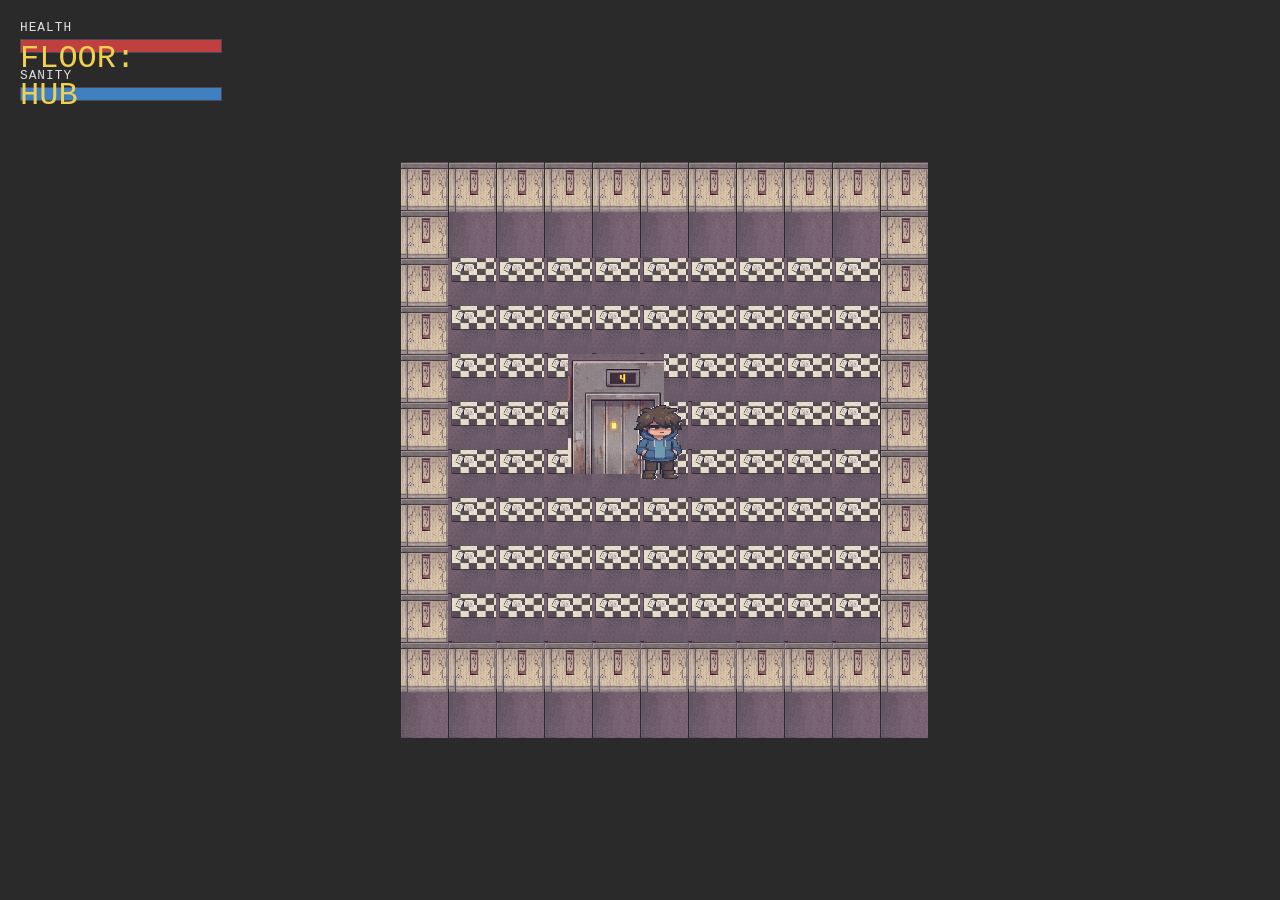
<file: index.html>
<!DOCTYPE html>
<html lang="en">
<head>
    <meta charset="UTF-8">
    <meta name="viewport" content="width=device-width, initial-scale=1.0">
    <title>Endless Elevator - Pro</title>
    <link rel="stylesheet" href="css/style.css">
</head>
<body>
    <div id="game-container">
        <canvas id="game-canvas"></canvas>
        
        <!-- UI Overlays -->
        <div id="screen-main" class="screen active">
            <h1>The Endless Elevator</h1>
            <button id="btn-new-game">Enter the Void</button>
        </div>

        <div id="screen-elevator" class="screen">
            <h2>Elevator Panel</h2>
            <div id="floor-buttons"></div>
            <button onclick="window.game.changeMode('PLAYING')">Close</button>
        </div>

        <div id="screen-inventory" class="screen">
            <h2>Inventory</h2>
            <div id="inventory-list"></div>
            <button onclick="window.game.changeMode('PLAYING')">Close</button>
        </div>

        <div id="hud">
            <div class="stat-group">
                <div class="stat-label">Health</div>
                <div class="stat-bar-container"><div id="hp-bar" class="stat-bar" style="width: 100%"></div></div>
            </div>
            <div class="stat-group">
                <div class="stat-label">Sanity</div>
                <div class="stat-bar-container"><div id="sanity-bar" class="stat-bar" style="width: 100%"></div></div>
            </div>
            <div id="floor-display">FLOOR: 0</div>
        </div>
    </div>

    <script type="module">
        import { Game } from './js/core/Game.js';
        window.game = new Game();
    </script>
</body>
</html>
</file>
<file: css/style.css>
:root {
    --bg: #0a0a0f;
    --text: #e0e0e0;
    --accent: #f0d050;
    --border: #4a4a5a;
}

body, html {
    margin: 0;
    padding: 0;
    width: 100%;
    height: 100%;
    background: var(--bg);
    color: var(--text);
    font-family: 'Courier New', monospace;
    overflow: hidden;
}

#game-container {
    position: relative;
    width: 100vw;
    height: 100vh;
}

canvas {
    display: block;
    image-rendering: pixelated;
    width: 100vw;
    height: 100vh;
    background: #000;
}

.screen {
    position: absolute;
    top: 0; left: 0;
    width: 100%; height: 100%;
    background: rgba(0,0,0,0.85);
    display: none;
    flex-direction: column;
    align-items: center;
    justify-content: center;
    z-index: 100;
}

.screen.active {
    display: flex;
}

h1 {
    font-size: 3rem;
    letter-spacing: 10px;
    text-transform: uppercase;
    margin-bottom: 2rem;
    text-shadow: 0 0 20px rgba(255,255,255,0.2);
}

button {
    background: transparent;
    color: var(--text);
    border: 2px solid var(--border);
    padding: 1rem 2rem;
    font-family: inherit;
    font-size: 1.2rem;
    cursor: pointer;
    transition: all 0.2s;
    text-transform: uppercase;
}

button:hover {
    background: var(--text);
    color: var(--bg);
    border-color: var(--text);
}

#hud {
    position: absolute;
    top: 20px; left: 20px;
    pointer-events: none;
    z-index: 50;
    display: flex;
    flex-direction: column;
    gap: 15px;
}

.stat-bar-container {
    width: 200px;
    height: 12px;
    background: rgba(0,0,0,0.5);
    border: 1px solid var(--border);
    position: relative;
}

.stat-bar {
    height: 100%;
    transition: width 0.3s ease;
}

#hp-bar { background: #c04040; }
#sanity-bar { background: #4080c0; }

.stat-label {
    font-size: 0.8rem;
    text-transform: uppercase;
    margin-bottom: 4px;
    letter-spacing: 1px;
}

#floor-display {
    position: absolute;
    top: 20px; right: 20px;
    font-size: 2rem;
    color: var(--accent);
}
</file>
